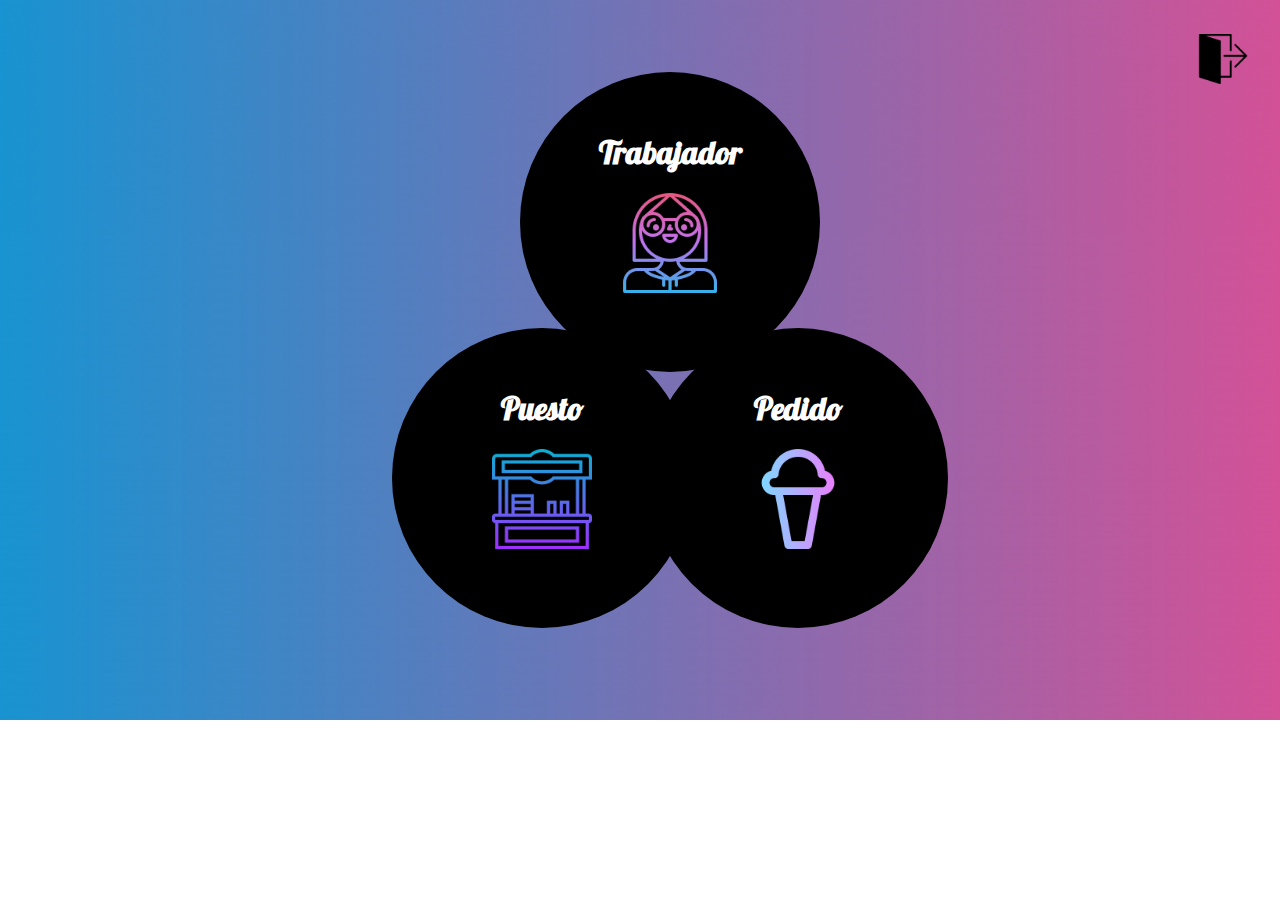
<file: ProyectoWeb/menu.html>
<!DOCTYPE html>
<html lang="es">
<head>
    <meta charset="UTF-8">
    <meta name="viewport" content="width=device-width, initial-scale=1.0">
    <meta http-equiv="X-UA-Compatible" content="ie=edge">
    <link rel="stylesheet" href="CSS/disenioMenu.css">
    <link href="https://fonts.googleapis.com/css?family=Lobster&display=swap" rel="stylesheet">
    <script src="https://ajax.googleapis.com/ajax/libs/jquery/3.4.1/jquery.min.js"></script>

    <title>Menu</title>
</head>
<body>
    <div class="trabajador">
        <center>
            <h1>Trabajador</h1>
            <img src="img/mujer.png" width="100" height="100">
        </center>
    </div>
    <div class="pedido">
        <center>
            <h1>Pedido</h1>
            <img src="img/helado.png" width="100" height="100">
        </center>
    </div>
    <div class="puesto">
        <center>
            <h1>Puesto</h1>
            <img src="img/food-stand.png" width="100" height="100">
        </center> 
    </div>
    <img  id="salir" src="img/exit.png" width="50" height="50" title="Cerrar sesión">
    
    <script>
        $('.trabajador').click(function(){
            location.href ="PHP/trabajador.php";
        })
        $('.puesto').click(function(){
            location.href ="PHP/puesto.php";
        })
        $('.pedido').click(function(){
            location.href ="PHP/pedido.php";
        })
        $('#salir').click(function(){
            location.href ="index.html";
        })

    </script>
</body>
</html>
</file>
<file: ProyectoWeb/CSS/disenioMenu.css>
body{
    background: url(../img/fondo-degradado.png) no-repeat center top;
    background-size: cover;
}

.pedido{ 
    background: black;
    border-radius: 100%;
    width: 300px;
    height: 300px;
    position: absolute;
    margin-top: 25%;
    margin-left: 50%;
    color: white;

}

.pedido:hover {
    color: #D65B9A;
    /* background-color: #; */
    
}

.puesto{
    background: black;
    border-radius: 100%;
    width: 300px;
    height: 300px;
    position: absolute;
    margin-left: 30%;
    margin-top: 25%;
    color: white;

}

.puesto:hover {
    color: #D65B9A;
    /* background-color: #; */
    
}

.trabajador{
    background: black;
    border-radius: 100%;
    width: 300px;
    height: 300px;
    position: absolute;
    margin-left: 40%;
    margin-top: 5%;
    color: white;
}

.trabajador:hover {
    color: #D65B9A;
    /* background-color: #; */
    
}

h1{
    margin-top: 20%;
    font-family: 'Lobster', cursive;
} 

#salir{
    position: absolute;
    margin-left: 93%;
    margin-top: 2%;
}
</file>
